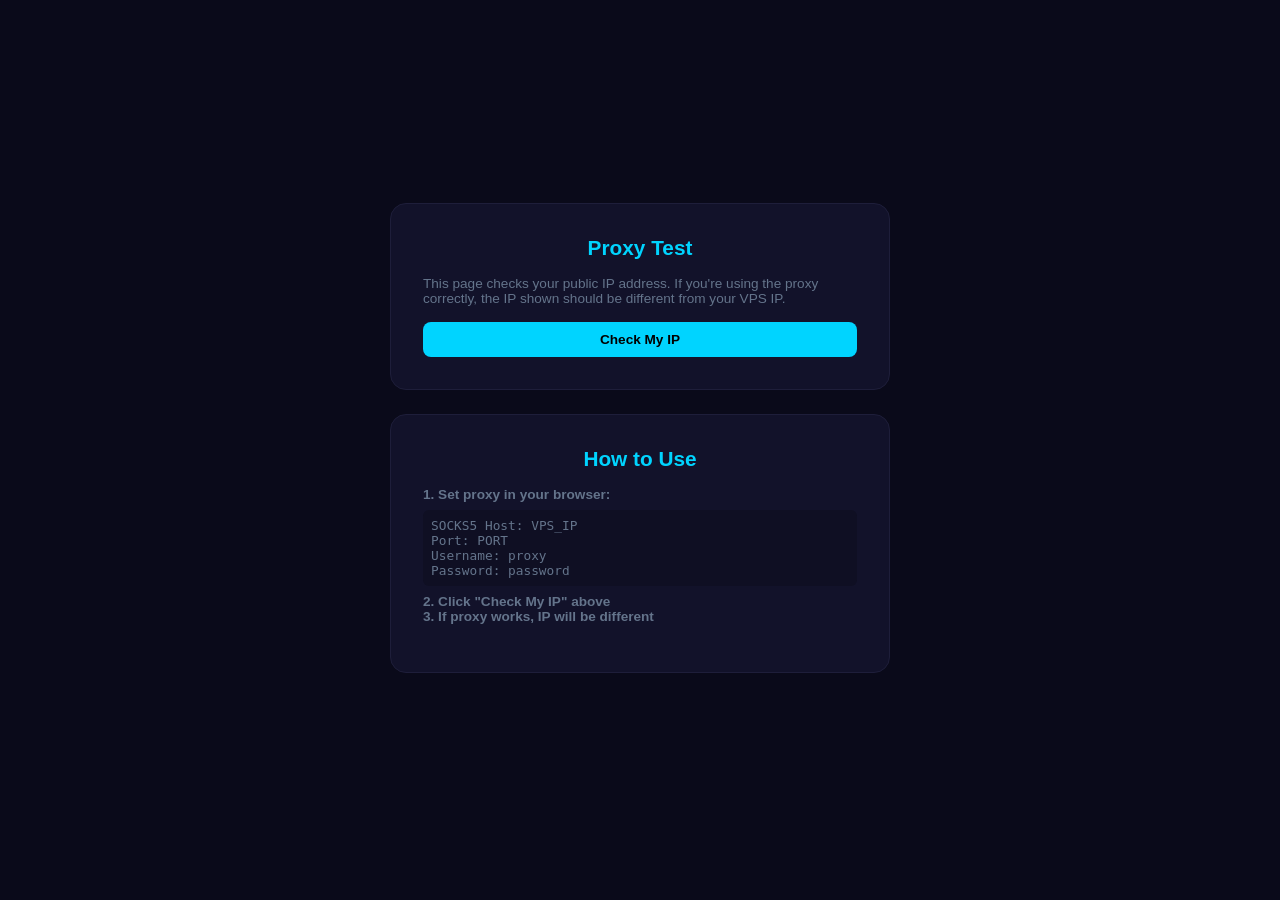
<file: frontend/proxy-test.html>
<!DOCTYPE html>
<html lang="en">
<head>
    <meta charset="UTF-8">
    <meta name="viewport" content="width=device-width, initial-scale=1.0">
    <title>Proxy Test - Trojan Proxy Panel</title>
    <style>
        * { margin: 0; padding: 0; box-sizing: border-box; }
        :root { --bg: #0a0a1a; --card: #12122a; --border: #1e1e3a; --accent: #00d4ff; --success: #22c55e; --danger: #ef4444; --text: #e2e8f0; --muted: #64748b; --input: #0f0f23; }
        body { font-family: 'Inter', -apple-system, sans-serif; background: var(--bg); color: var(--text); min-height: 100vh; display: flex; align-items: center; justify-content: center; padding: 2rem; }
        .container { max-width: 500px; width: 100%; }
        .card { background: var(--card); border: 1px solid var(--border); border-radius: 16px; padding: 2rem; margin-bottom: 1.5rem; }
        h1 { font-size: 1.3rem; color: var(--accent); margin-bottom: 1rem; text-align: center; }
        .result { padding: 1rem; border-radius: 10px; margin-top: 1rem; font-size: 0.9rem; }
        .result.success { background: var(--success)22; border: 1px solid var(--success)44; color: var(--success); }
        .result.error { background: var(--danger)22; border: 1px solid var(--danger)44; color: var(--danger); }
        .result.loading { background: var(--accent)22; border: 1px solid var(--accent)44; color: var(--accent); }
        .info { font-size: 0.85rem; color: var(--muted); margin-bottom: 1rem; }
        .ip { font-size: 2rem; font-weight: 700; color: var(--accent); text-align: center; margin: 1rem 0; font-family: 'JetBrains Mono', monospace; }
        .details { font-size: 0.8rem; color: var(--muted); text-align: center; }
        .btn { display: inline-flex; align-items: center; justify-content: center; padding: 0.6rem 1.2rem; border: none; border-radius: 8px; font-size: 0.85rem; font-weight: 600; cursor: pointer; background: var(--accent); color: #000; width: 100%; }
        .btn:hover { filter: brightness(1.1); }
    </style>
</head>
<body>
    <div class="container">
        <div class="card">
            <h1>Proxy Test</h1>
            <p class="info">
                This page checks your public IP address. If you're using the proxy correctly, 
                the IP shown should be different from your VPS IP.
            </p>
            <button class="btn" onclick="checkIP()">Check My IP</button>
            <div id="result"></div>
        </div>
        <div class="card">
            <h1>How to Use</h1>
            <div class="info">
                <p><strong>1. Set proxy in your browser:</strong></p>
                <p style="margin: 0.5rem 0; padding: 0.5rem; background: var(--input); border-radius: 6px; font-family: monospace; font-size: 0.8rem;">
                    SOCKS5 Host: <span id="host">-</span><br>
                    Port: <span id="port">-</span><br>
                    Username: <span id="user">-</span><br>
                    Password: <span id="pass">-</span>
                </p>
                <p><strong>2. Click "Check My IP" above</strong></p>
                <p><strong>3. If proxy works, IP will be different</strong></p>
            </div>
        </div>
    </div>
    <script>
        // Get proxy info from URL params
        const params = new URLSearchParams(window.location.search);
        const host = params.get('host') || 'VPS_IP';
        const port = params.get('port') || 'PORT';
        const user = params.get('user') || 'proxy';
        const pass = params.get('pass') || 'password';
        
        document.getElementById('host').textContent = host;
        document.getElementById('port').textContent = port;
        document.getElementById('user').textContent = user;
        document.getElementById('pass').textContent = pass;
        
        async function checkIP() {
            const result = document.getElementById('result');
            result.innerHTML = '<div class="result loading">Checking IP...</div>';
            
            try {
                const response = await fetch('https://api.ipify.org?format=json');
                const data = await response.json();
                const ip = data.ip;
                
                // Check if IP matches VPS IP
                const isVPS = ip === host;
                
                result.innerHTML = `
                    <div class="ip">${ip}</div>
                    <div class="details">
                        ${isVPS ? 
                            '<div class="result error">This is your VPS IP - proxy is NOT working!</div>' : 
                            '<div class="result success">Proxy is working! IP is different from VPS.</div>'
                        }
                    </div>
                `;
            } catch (err) {
                result.innerHTML = '<div class="result error">Error: ' + err.message + '</div>';
            }
        }
    </script>
</body>
</html>
</file>
